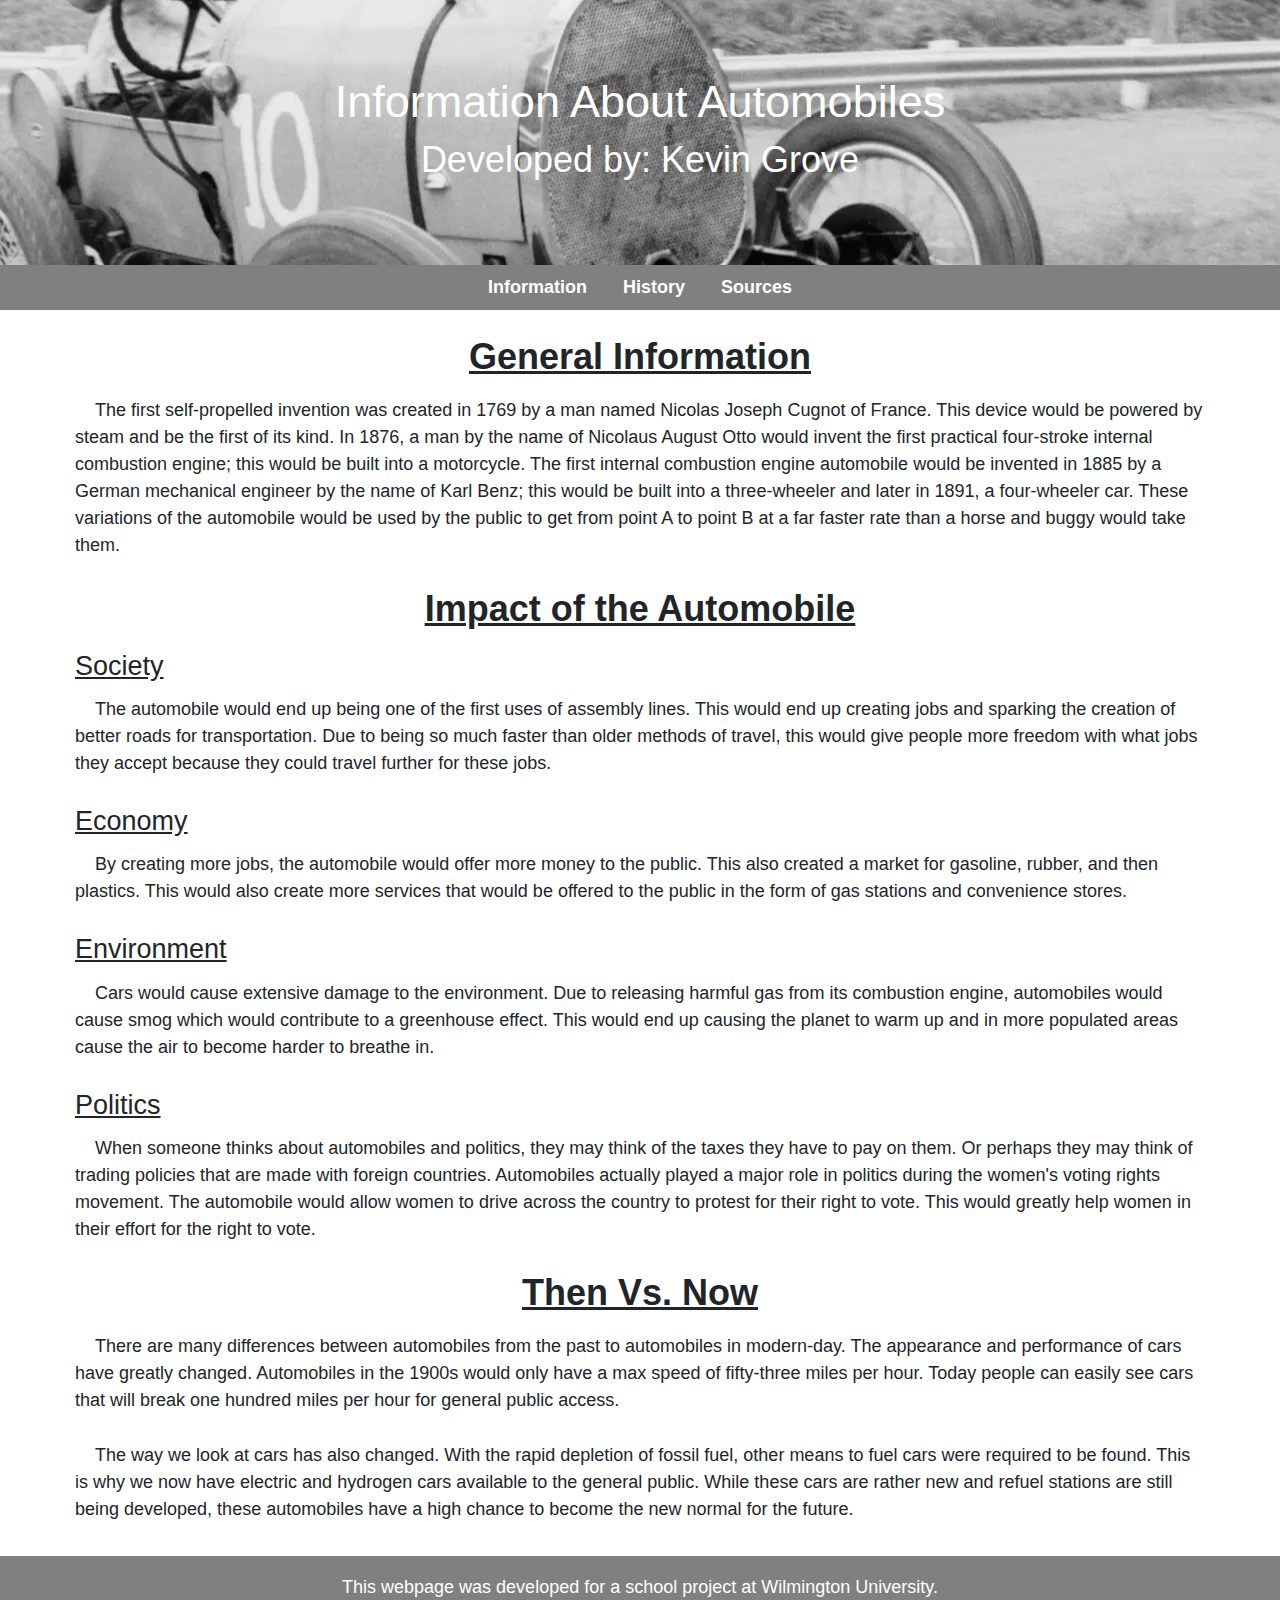
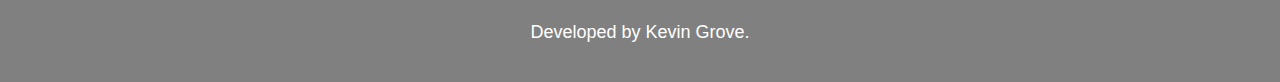
<file: index.html>
<!DOCTYPE html>

<head>
    <meta charset="UTF-8">
    <link rel="icon" href="icon.ico"/>
    <meta name="viewport" content="width=device-width, initial-scale=1.0">
    <link rel="stylesheet" href="https://cdn.jsdelivr.net/npm/bootstrap@4.6.2/dist/css/bootstrap.min.css">
    <link rel="stylesheet" href="style.css">

    <title>General Information About Automobiles</title>
</head>

<body>
    <header>
        <h1>Information About Automobiles</h1>
        <h2>Developed by: Kevin Grove</h2>
    </header>
    <ul class="nav justify-content-center">
        <li class="nav-item">
            <a class="nav-link" href="index.html">Information</a>
        </li>
        <li class="nav-item">
            <a class="nav-link" href="history.html">History</a>
        </li>
        <li class="nav-item">
            <a class="nav-link" href="sources.html">Sources</a>
        </li>
    </ul>

    <div class="container">
        <h1 class="heading">General Information</h1>
        <p class="text">
            The first self-propelled invention was created in 1769 by a man named Nicolas Joseph Cugnot of France. This device would be powered by steam and be the first of its kind. In 1876, a man by the name of Nicolaus August Otto would invent the first practical four-stroke internal combustion engine; this would be built into a motorcycle. The first internal combustion engine automobile would be invented in 1885 by a German mechanical engineer by the name of Karl Benz; this would be built into a three-wheeler and later in 1891, a four-wheeler car. These variations of the automobile would be used by the public to get from point A to point B at a far faster rate than a horse and buggy would take them.
        </p>

        <h1 class="heading">Impact of the Automobile</h1>
        <h2 class="subHeading">Society</h2>
        <p class="text">
            The automobile would end up being one of the first uses of assembly lines. This would end up creating jobs and sparking the creation of better roads for transportation. Due to being so much faster than older methods of travel, this would give people more freedom with what jobs they accept because they could travel further for these jobs.
        </p>
        <h2 class="subHeading">Economy</h2>
        <p class="text">
            By creating more jobs, the automobile would offer more money to the public. This also created a market for gasoline, rubber, and then plastics. This would also create more services that would be offered to the public in the form of gas stations and convenience stores.
        </p>
        <h2 class="subHeading">Environment</h2>
        <p class="text">
            Cars would cause extensive damage to the environment. Due to releasing harmful gas from its combustion engine, automobiles would cause smog which would contribute to a greenhouse effect. This would end up causing the planet to warm up and in more populated areas cause the air to become harder to breathe in.
        </p>  
        <h2 class="subHeading">Politics</h2>
        <p class="text">
            When someone thinks about automobiles and politics, they may think of the taxes they have to pay on them. Or perhaps they may think of trading policies that are made with foreign countries. Automobiles actually played a major role in politics during the women's voting rights movement. The automobile would allow women to drive across the country to protest for their right to vote. This would greatly help women in their effort for the right to vote.
        </p>
        

        <h1 class="heading">Then Vs. Now</h1>
        <p class="text">
            There are many differences between automobiles from the past to automobiles in modern-day. The appearance and performance of cars have greatly changed. Automobiles in the 1900s would only have a max speed of fifty-three miles per hour. Today people can easily see cars that will break one hundred miles per hour for general public access.
        </p>
        <p class="text">
            The way we look at cars has also changed. With the rapid depletion of fossil fuel, other means to fuel cars were required to be found. This is why we now have electric and hydrogen cars available to the general public. While these cars are rather new and refuel stations are still being developed, these automobiles have a high chance to become the new normal for the future.
        </p>
    </div>

    <footer>
        <p>This webpage was developed for a school project at Wilmington University.</p>
        <p>Developed by Kevin Grove.</p>
    </footer>
</body>

</html>
</file>
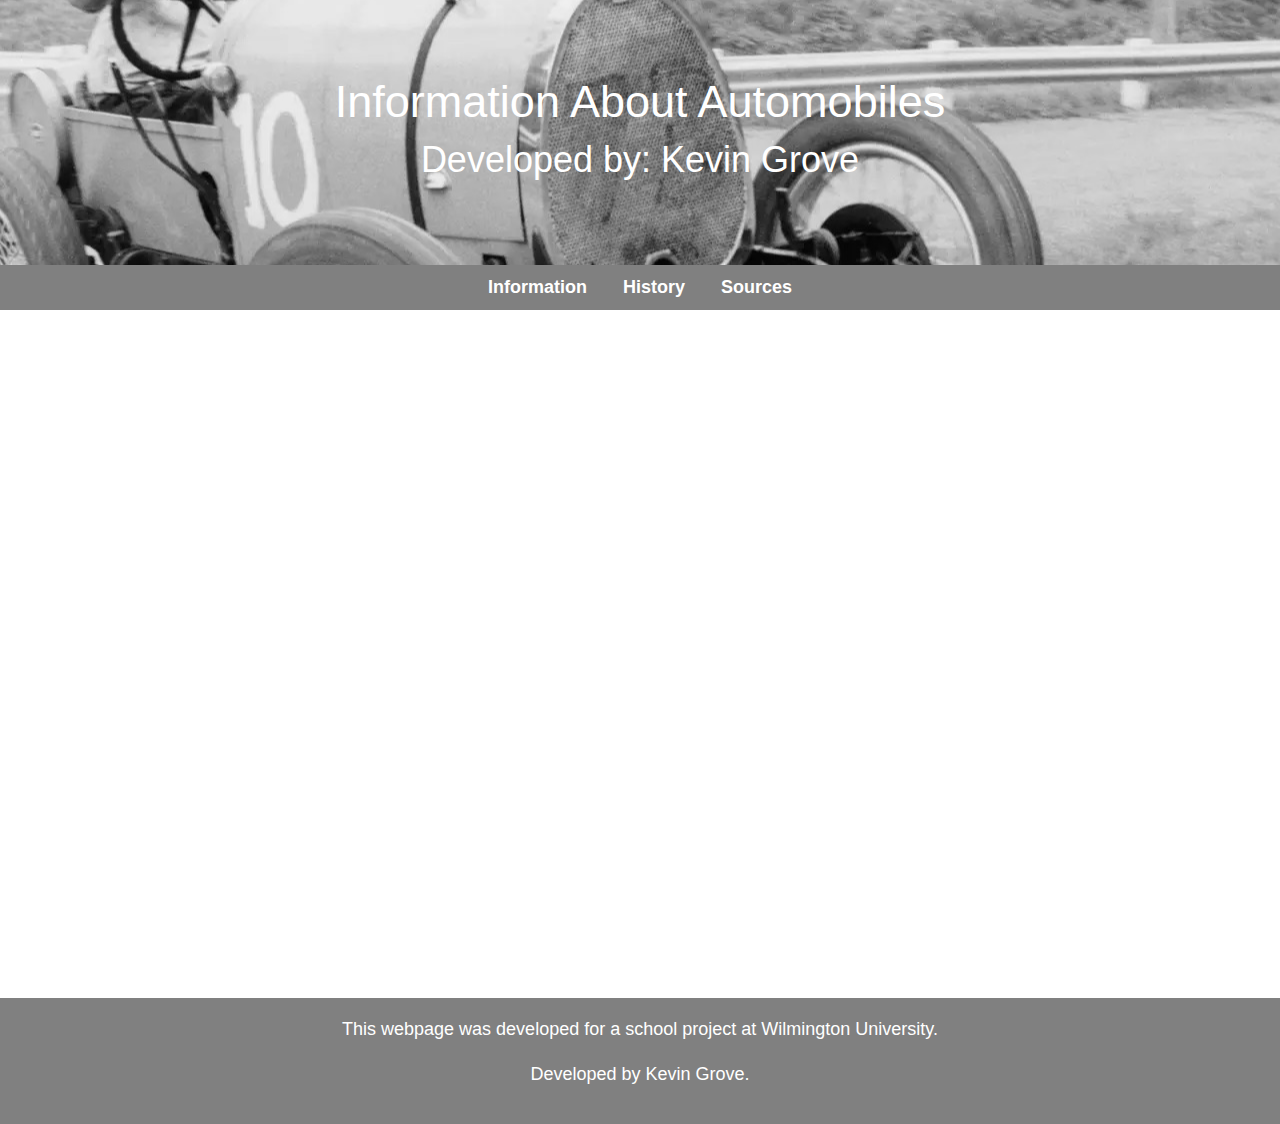
<file: history.html>
<!DOCTYPE html>

<head>
    <meta charset="UTF-8">
    <link rel="icon" href="icon.ico"/>
    <meta name="viewport" content="width=device-width, initial-scale=1.0">
    <link rel="stylesheet" href="https://cdn.jsdelivr.net/npm/bootstrap@4.6.2/dist/css/bootstrap.min.css">
    <link rel="stylesheet" href="style.css">

    <title>A Brief History About Automobiles</title>
</head>

<body>
    <header>
        <h1>Information About Automobiles</h1>
        <h2>Developed by: Kevin Grove</h2>
    </header>
    <ul class="nav justify-content-center">
        <li class="nav-item">
            <a class="nav-link" href="index.html">Information</a>
        </li>
        <li class="nav-item">
            <a class="nav-link" href="history.html">History</a>
        </li>
        <li class="nav-item">
            <a class="nav-link" href="sources.html">Sources</a>
        </li>
    </ul>
    <div class="container">
        <iframe src='https://cdn.knightlab.com/libs/timeline3/latest/embed/index.html?source=1OjbDo6e8Uz-O35fnIjhy4qiS28ftVK1RcwdQEOqo5Eg&font=Fjalla-Average&lang=en&initial_zoom=2&height=650' width='100%' height='650' webkitallowfullscreen mozallowfullscreen allowfullscreen frameborder='0'></iframe>
    </div>


    <footer>
        <p>This webpage was developed for a school project at Wilmington University.</p>
        <p>Developed by Kevin Grove.</p>
    </footer>

</body>

</html>
</file>
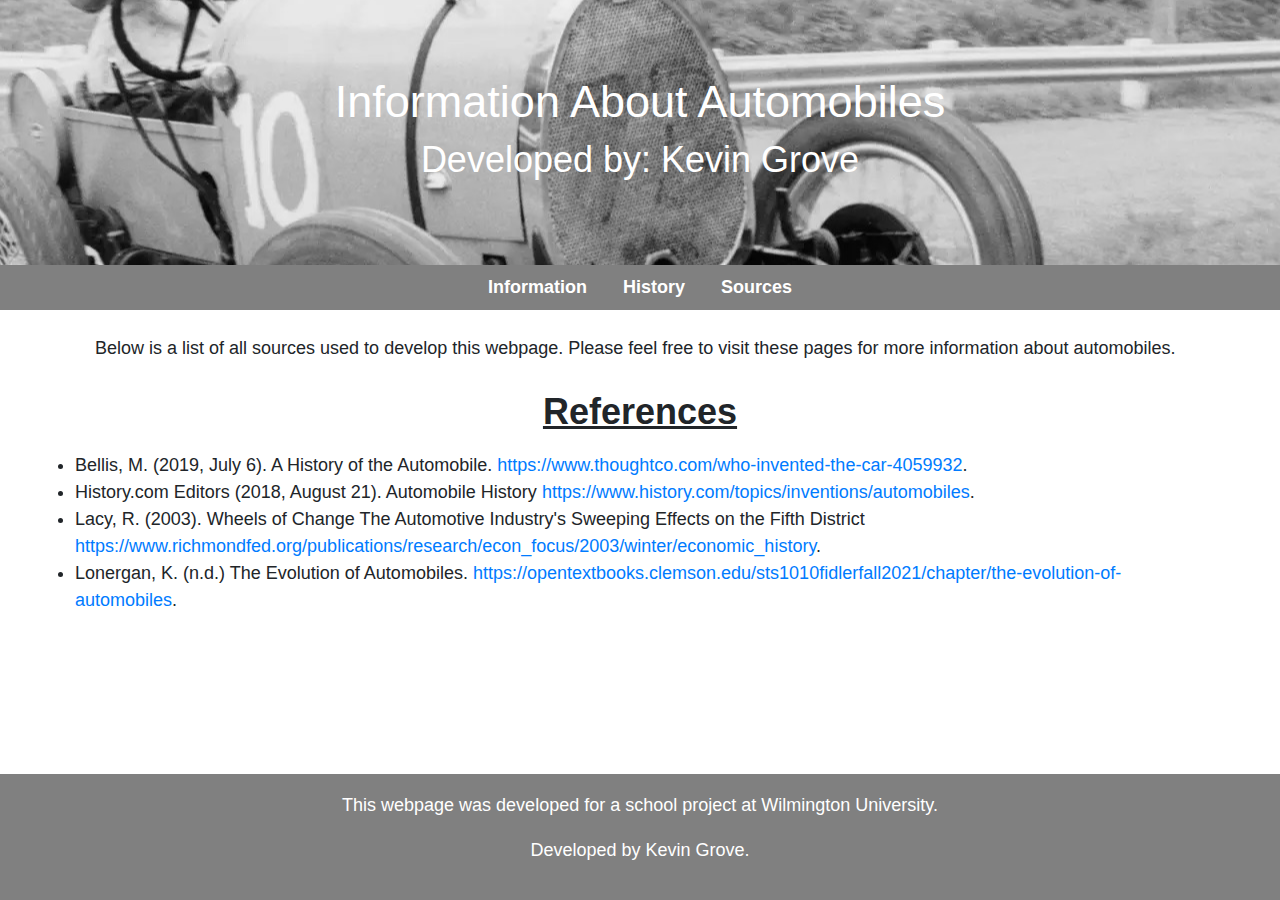
<file: sources.html>
<!DOCTYPE html>

<head>
    <meta charset="UTF-8">
    <link rel="icon" href="icon.ico"/>
    <meta name="viewport" content="width=device-width, initial-scale=1.0">
    <link rel="stylesheet" href="https://cdn.jsdelivr.net/npm/bootstrap@4.6.2/dist/css/bootstrap.min.css">
    <link rel="stylesheet" href="style.css">

    <title>Links To Research</title>
</head>

<body>
    <header>
        <h1>Information About Automobiles</h1>
        <h2>Developed by: Kevin Grove</h2>
    </header>
    <ul class="nav justify-content-center">
        <li class="nav-item">
            <a class="nav-link" href="index.html">Information</a>
        </li>
        <li class="nav-item">
            <a class="nav-link" href="history.html">History</a>
        </li>
        <li class="nav-item">
            <a class="nav-link" href="sources.html">Sources</a>
        </li>
    </ul>

    <div class="container">
        <p class="text">
            Below is a list of all sources used to develop this webpage. Please feel free to visit these pages for more information about automobiles. 
        </p>
        <h1 class="heading">References</h1>
        <ul>
            <li>Bellis, M. (2019, July 6). A History of the Automobile. <a href="https://www.thoughtco.com/who-invented-the-car-4059932" target="_blank">https://www.thoughtco.com/who-invented-the-car-4059932</a>.</li>
            <li>History.com Editors (2018, August 21). Automobile History <a href="https://www.history.com/topics/inventions/automobiles" target="_blank">https://www.history.com/topics/inventions/automobiles</a>.</li>
            <li>Lacy, R. (2003). Wheels of Change The Automotive Industry's Sweeping Effects on the Fifth District <a href="https://www.richmondfed.org/publications/research/econ_focus/2003/winter/economic_history" target="_blank">https://www.richmondfed.org/publications/research/econ_focus/2003/winter/economic_history</a>.</li>
            <li>Lonergan, K. (n.d.) The Evolution of Automobiles. <a href="https://opentextbooks.clemson.edu/sts1010fidlerfall2021/chapter/the-evolution-of-automobiles" target="_blank">https://opentextbooks.clemson.edu/sts1010fidlerfall2021/chapter/the-evolution-of-automobiles</a>.</li>
        </ul>
    </div>

    <footer>
        <p>This webpage was developed for a school project at Wilmington University.</p>
        <p>Developed by Kevin Grove.</p>
    </footer>

</body>

</html>
</file>
<file: style.css>
* {
    margin: 0;
    padding: 0;
    box-sizing: border-box;
    font-size: 18px;
}

body {
    display: flex;
    flex-direction: column;
    min-height: 100vh; /* Ensure body takes at least the height of the viewport */
}

header {
    background-image: url("images/background.jpg");
    background-position: center;
    text-align: center;
    padding: 75px;
    color: white;
    font-size: 4rem;
}

.nav {
    position: sticky;
    background-color: gray;
    font-weight: bold;
    top: 0;
    margin-bottom: 20px;
}

.nav-link {
    color: white;
}

.container {
    flex-grow: 1;
    padding: 5px;
}

footer {
    text-align: center;
    background-color: gray;
    color: white;
    padding: 1rem;
    margin-top: auto; /* Push the footer to the bottom */
}

.heading {
    text-align: center;
    font-weight: bold;
    font-size: 2rem;
    text-decoration: underline;
    padding-bottom: 10px;
}

.subHeading {
    font-size: 1.5rem;
    text-decoration: underline;
    padding-bottom: 5px;
}

.text {
    text-indent: 20px;
    padding-bottom: 10px;
}

/* Media Query for mobile */
@media screen and (max-width: 600px) {
    header {
        font-size: 2rem; /* Adjust header font size for smaller screens */
    }
}
</file>
